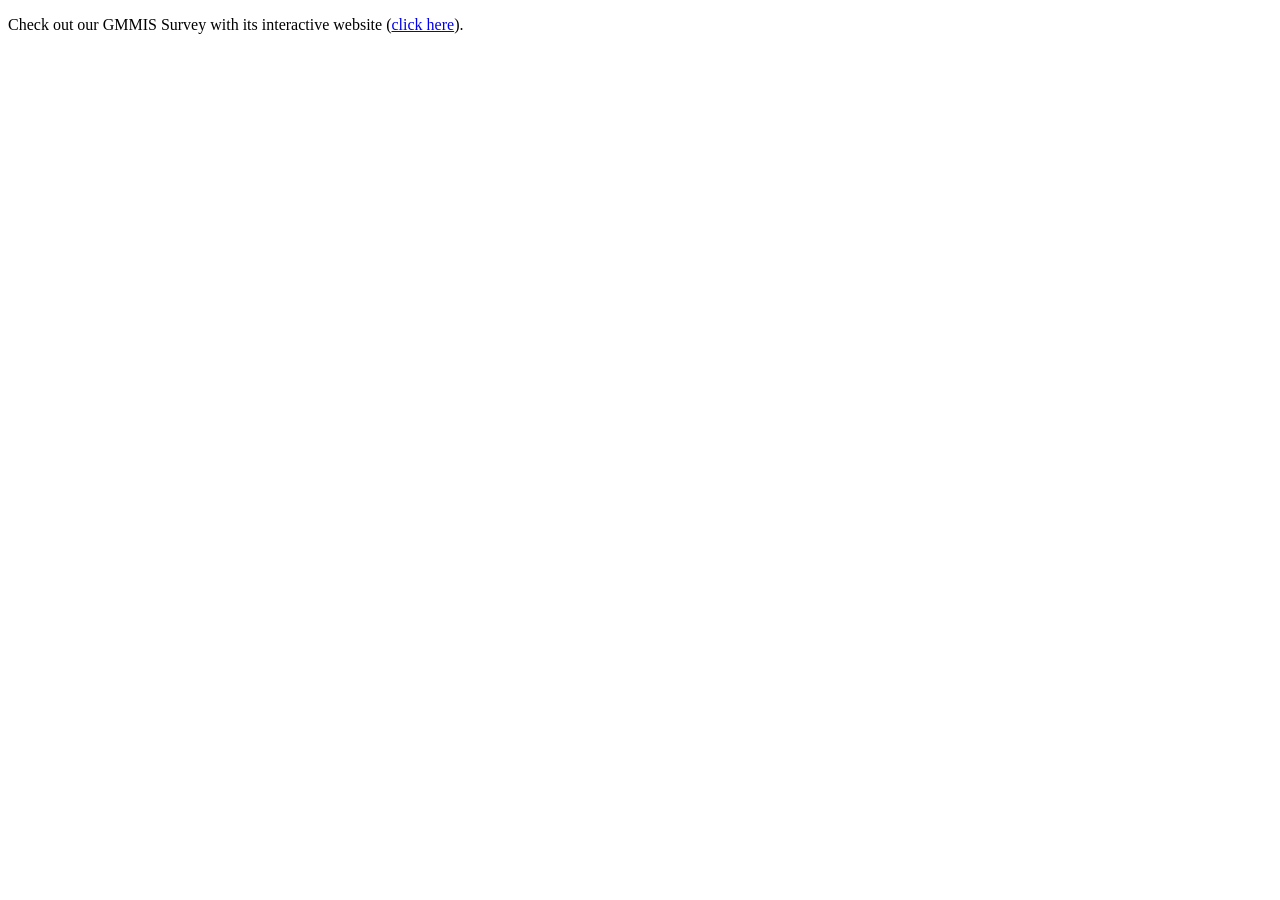
<file: index.html>
<!DOCTYPE html>
<html>
<head>
    <title>Redirecting...</title>
    <meta name="google-site-verification" content="F5DF76YSbzcpSWWKXn-jpVGdQ0A_tFp0sqQ4e2tQkNU" />
    
    <!--
    <script type="text/javascript">
        window.location.href = "https://Hal9000-lab.github.io/GMMIS-Survey/";
    </script>
    -->
</head>
<body>
    <p>Check out our GMMIS Survey with its interactive website (<a href="https://Hal9000-lab.github.io/GMMIS-Survey/">click here</a>).</p>
</body>
</html>
</file>
